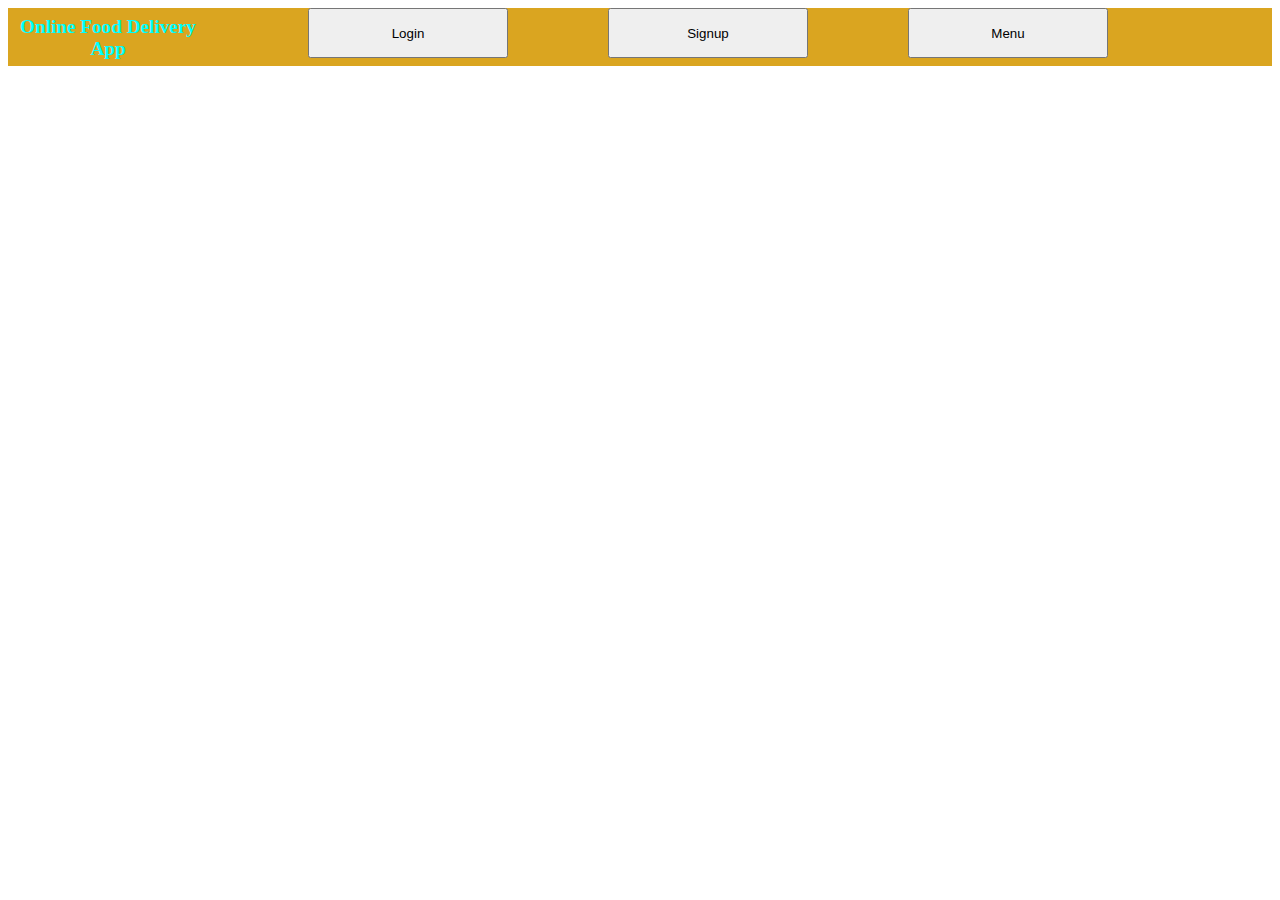
<file: index.html>
<!DOCTYPE html>
<html lang="en">
<head>
    <meta charset="UTF-8">
    <meta http-equiv="X-UA-Compatible" content="IE=edge">
    <meta name="viewport" content="width=device-width, initial-scale=1.0">
    <title>Index</title>
</head>

    <style>
        .container {
            display: flex;
            gap: 100px;
        }
        button{
            width: 200px;
            height: 50px
        }
        #Log{
            width: 200px;
            height: 50px;
            text-align: center;
            /* background-color: red; */
            margin-top: 8px;
            color: rgb(0, 255, 255);
            font-size: larger;
            font-weight: bold;
            
        }
        .container {
            background-color:goldenrod;
        }
    </style>

<body>
<div class="container">
    <div id="Log">Online Food Delivery App</div>
    <div id="login"> <a href="login.html"> <button>Login</button> </a></div>
    <div id="signup"><a href="signup.html"> <button>Signup</button></a></div>
    <div id="menu" ><a href="menu.html"><button>Menu</button></a></div>
</div>
</body>
</html>
</file>
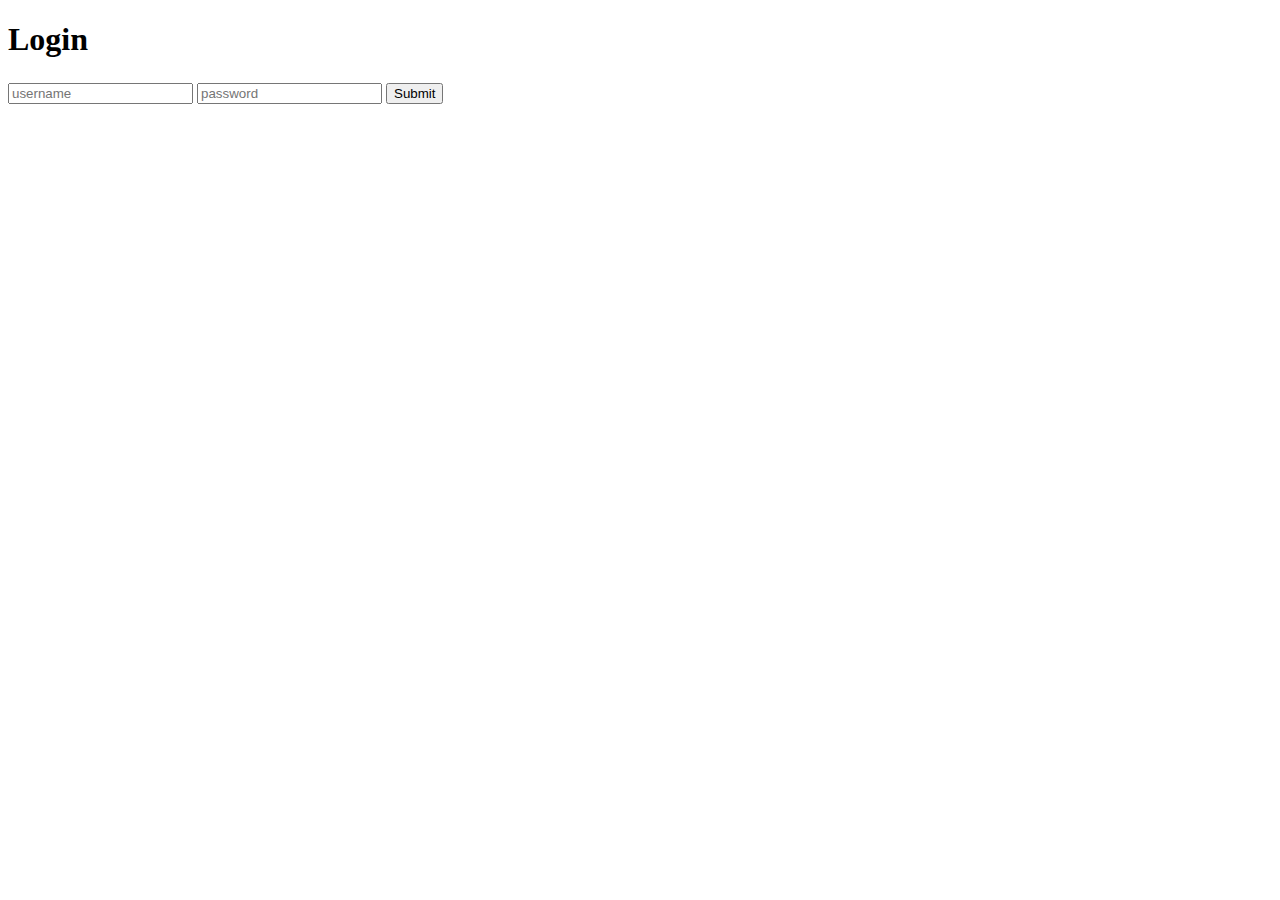
<file: login.html>
<!DOCTYPE html>
<html lang="en">
<head>
    <meta charset="UTF-8">
    <meta http-equiv="X-UA-Compatible" content="IE=edge">
    <meta name="viewport" content="width=device-width, initial-scale=1.0">
    <title>Document</title>
    <style>
     
       #signup-form , login-form {width:20px;margin-left:5%;}
       input{margin-top:3px;}

        #signup {
            display:none;
        }

    </style>
</head>
<body>
    <div id="forms">
    <div id="signup">
<form onsubmit="signup(event)" id="signup-form">
    <h1>Signup</h1>
        <input type="text" id="name" placeholder="Name"/>
        <input type="email" id="email" placeholder="Email"/>
        <input type="text" id = "username" placeholder="username"/>
        <input type="password" id="password" placeholder="Password"/>
        <input type="number" id="mobile" placeholder="Mobile number"/>
        <input type="text" id="description" placeholder="Description"/>
        <input type="submit"/>

    </form>
    </div>
    <div id="login">
    <form id="login-form" onsubmit="login(event)">
        <h1>Login</h1>
        <input type="text" id="user" placeholder="username" >
        <input type="password" id="pass" placeholder="password" >
        <input type="submit" >

    </form>
</div>
</div>

</body>
</html>
<script>

function signup(e){  

    e.preventDefault() 
     let form = document.getElementById('signup-form') 

     let user_data = {
         name: form.name.value, 
         email: form.email.value,
         username: form.username.value,
         password: form.password.value,
         mobile: form.mobile.value,
         description: form.description.value,
     }
     
     user_data = JSON.stringify(user_data) 

    
     fetch(`https://masai-api-mocker.herokuapp.com/auth/register`, {

        method: "POST", 
        body: user_data, 

        headers: {

            'content-type': 'application/json' 
        },

        
     })
     .then((res)=>{ 
        
        return res.json(); 
     })
     .then((res)=>{  
         console.log(res);
     })
     .catch((err)=>{  
         console.log(err);
    })
     }
   

function login(e){ 

    e.preventDefault(); 

    let form = document.getElementById('login-form')
     let user_data = {
         username: form.user.value, 
         password : form.pass.value,
     }
     let data_to_send = JSON.stringify(user_data)
    

fetch(`https://masai-api-mocker.herokuapp.com/auth/login`,{

method: 'POST',

body:data_to_send,

headers: { 'Content-Type': 'application/json'},

})
.then((res)=>{ 
        
        return res.json(); 
         
     })
     .then((res)=>{  
         console.log(res);

         fetchMyData(user_data.username, res.token); 


     })
     .catch((err)=>{  
         console.log(err); 
    })
}

function fetchMyData(username,token){ 

    fetch(`https://masai-api-mocker.herokuapp.com/user/${username}`,{
    headers :{
        "content-type": "application/json",
        "Authorization": `Bearer ${token}`
    }
})
.then((res)=>{ 
        return res.json(); 
     })
     .then((res)=>{  
         go_to_home(res.username)
     })
     .catch((err)=>{ 
         console.log(err); 
    })
}

  function go_to_home(user){
      let xxx = document.getElementById("user").value
   if(xxx == user) {
    localStorage.setItem("name",JSON.stringify(xxx))
    window.location.href = "index.html"; 
    
   } else {
       alert("You are Noob, you can try again");
   }
}

</script>
</file>
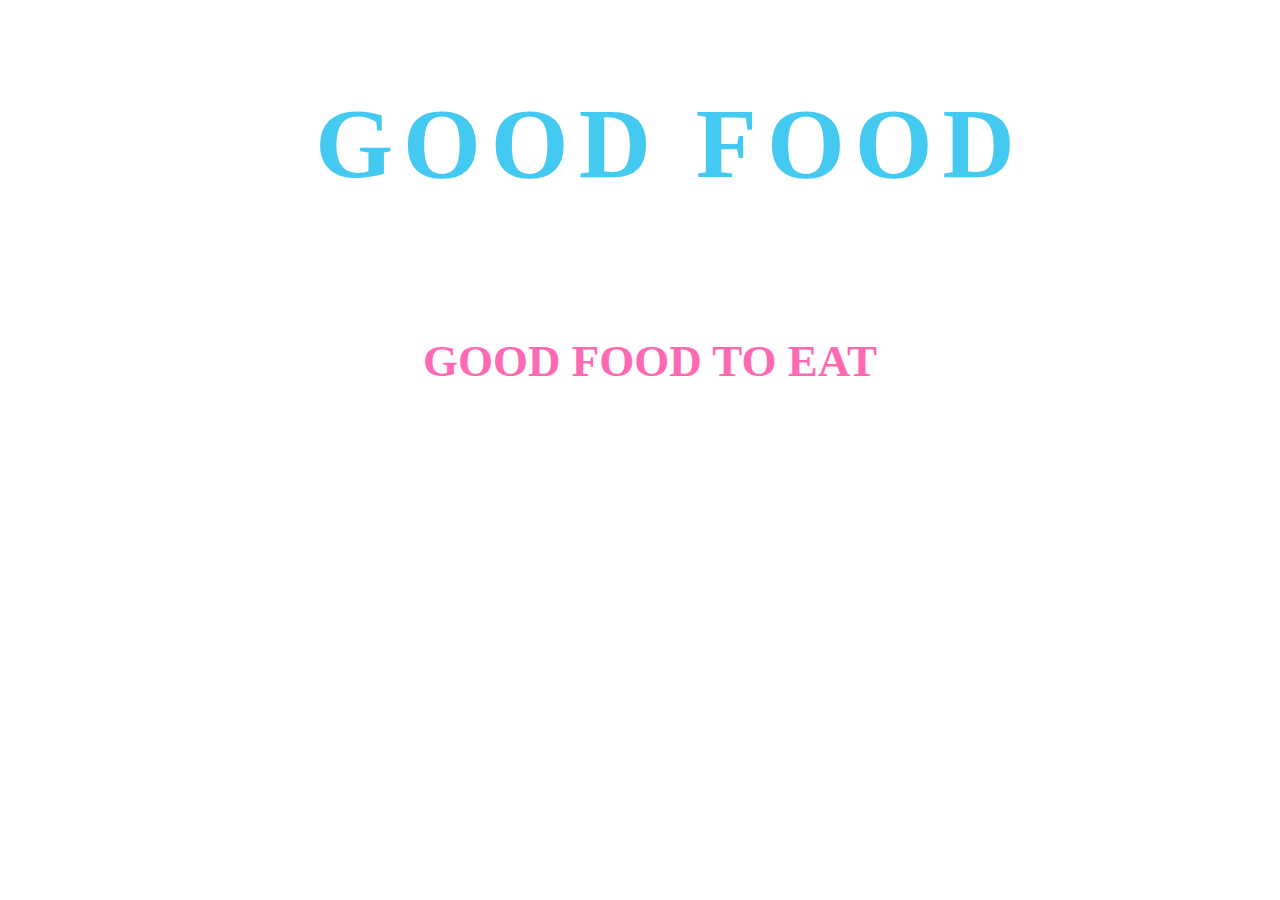
<file: menu.html>
<!DOCTYPE html>
<html lang="en">
<head>
    <meta charset="UTF-8">
    <meta http-equiv="X-UA-Compatible" content="IE=edge">
    <meta title="viewport" content="width=device-width, initial-scale=1.0">
    <title>Foods</title>
   <style>
      
       

   </style>
</head>

<link rel="stylesheet" href="style.css"/>
<body>
  
    <div id="navbar"></div>
    <p id="company">GOOD FOOD</p>
<p class = "tag">GOOD FOOD TO EAT</p>
    <div id="foods"></div>
    <div id="items"></div>

</body>
</html>

<script>
 
var foods = document.getElementById("foods");
    async function dd(){
        let res = await fetch(`https://www.themealdb.com/api/json/v1/1/search.php?s=a`)
        let data = await res.json();
    
        var z = data.meals
       console.log(z);
        
        appendVideo(z)
    }
dd()

function appendVideo(App_data) {
        foods.innerHTML = null;
        App_data.forEach(everything => {

            let items = document.createElement("div")
            items.className += "items"
        
            let imag = document.createElement("div")
            imag.className += "imag";

            
            let price = document.createElement("div");
            price.className += "price";
            price.innerHTML = Math.floor(Math.random() * (500 - 100 + 1)) + 100;
            

            let title = document.createElement("p")
            title.className += "title"
            title.innerHTML = everything.strMeal

            let AddtoCart = document.createElement("button")
            AddtoCart.innerHTML = "Add to Cart"
            AddtoCart.className = "CartButton"
           
            let picture = document.createElement("img")
            picture.src = everything.strMealThumb

            imag.append(picture)
            items.append(picture,title,price,AddtoCart)
                foods.append(items)


        });
        
    }



</script>
</file>
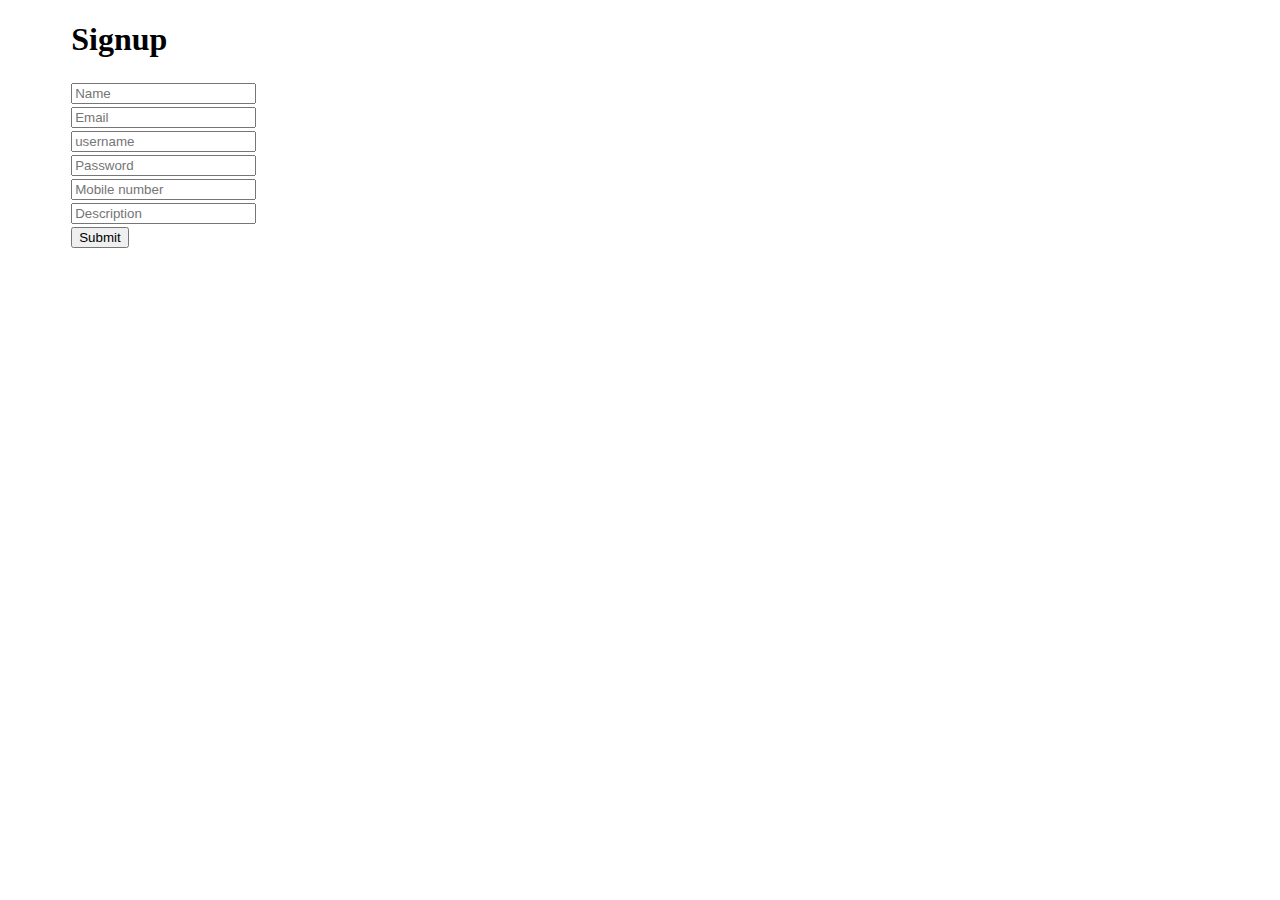
<file: sginup.html>
<!DOCTYPE html>
<html lang="en">
<head>
    <meta charset="UTF-8">
    <meta http-equiv="X-UA-Compatible" content="IE=edge">
    <meta name="viewport" content="width=device-width, initial-scale=1.0">
    <title>Document</title>
    <style>
     
       #signup-form , login-form {width:20px;margin-left:5%;}
       input{margin-top:3px;}

        #login {display:none}

    </style>
</head>
<body>
    <div id="forms">
    <div id="signup">
<form onsubmit="signup(event)" id="signup-form">
    <h1>Signup</h1>
        <input type="text" id="name" placeholder="Name"/>
        <input type="email" id="email" placeholder="Email"/>
        <input type="text" id = "username" placeholder="username"/>
        <input type="password" id="password" placeholder="Password"/>
        <input type="number" id="mobile" placeholder="Mobile number"/>
        <input type="text" id="description" placeholder="Description"/>
        <input type="submit"/>

    </form>
    </div>
    <div id="login">
    <form id="login-form" onsubmit="login(event)">
        <h1>Login</h1>
        <input type="text" id="user" placeholder="username" >
        <input type="password" id="pass" placeholder="password" >
        <input type="submit" >

    </form>
</div>
</div>

</body>
</html>
<script>

function signup(e){  

    e.preventDefault() 
     let form = document.getElementById('signup-form') 

     let user_data = {
         name: form.name.value,  
         email: form.email.value,
         username: form.username.value,
         password: form.password.value,
         mobile: form.mobile.value,
         description: form.description.value,
     }
     

     user_data = JSON.stringify(user_data) 

    
     fetch(`https://masai-api-mocker.herokuapp.com/auth/register`, {

        method: "POST",

        body: user_data, 


        headers: {

            'content-type': 'application/json' 
        },

        
     })
     .then((res)=>{ 
        
        return res.json(); 
     })
     .then((res)=>{  
         console.log(res);
     })
     .catch((err)=>{  
         console.log(err); 
    })
     }
   

function login(e){ 

    e.preventDefault(); 

    let form = document.getElementById('login-form')
     let user_data = {
         username: form.user.value, 
         password : form.pass.value,
     }
     let data_to_send = JSON.stringify(user_data)
    

fetch(`https://masai-api-mocker.herokuapp.com/auth/login`,{

method: 'POST',

body:data_to_send,

headers: { 'Content-Type': 'application/json'},

})
.then((res)=>{ 
        
        return res.json(); 
         
     })
     .then((res)=>{  
         console.log(res);

         fetchMyData(user_data.username, res.token); 


     })
     .catch((err)=>{  
         console.log(err); 
    })
}

function fetchMyData(username,token){ 

    fetch(`https://masai-api-mocker.herokuapp.com/user/${username}`,{
    headers :{
        "content-type": "application/json",
        "Authorization": `Bearer ${token}`
    }
})
.then((res)=>{ 
        
        return res.json(); 
     })
     .then((res)=>{  
         
         go_to_home(res.username)
     })
     .catch((err)=>{  
         console.log(err); 
    })
}

  function go_to_home(user){
      let xxx = document.getElementById("user").value
   if(xxx == user) {
    localStorage.setItem("name",JSON.stringify(xxx))
    window.location.href = "index.html"; 
    
   } else {
       alert("You are Noob, you can try again");
   }
}

</script>
</file>
<file: style.css>
#container {display:flex;justify-content: space-between;color:crimson;}

#home{display:flex;justify-content: space-between;padding-left: 15%;padding-right: 15%;color:crimson;}

#option {display:flex;justify-content: space-between;}

p{padding-left: 30px;padding-right: 10px;color:crimson;font-size: 22px;font-weight: 700;}

#navbar{padding-bottom:5%;height:40px;}

#navbar:hover{background-color:rgb(233, 221, 243);}

.abc{margin-top: 50%;}

.category{font-size:22px;word-spacing: 5px;color:crimson;}

input{width:50%;height:60px;margin-left: 15%;background-color: rgb(124, 207, 235);font-size:xx-large;}

button{width:20%;margin-top:55px;height:35px;background-color: rgb(141, 106, 207);font-size:x-large;margin-left:1%;}

div .other .source{font-size: 22px;letter-spacing: 0.1em;color:rgb(109, 43, 43);}


div .link{font-size:22px;color:red;letter-spacing: 0.1em;}
div .link:hover{font-size:24px;color:black;}
img{width:50%;height:300px;margin-left: 20%;padding:5%;border-radius: 5%;}
img:hover{transform: scale(1.1);}
img:hover{background-color:none;}
div .other{margin-left: 5%;}
div .ima{background-color:rgba(152, 233, 86, 0.412);}
div .ima:hover{background-color:bisque;}

.cuisine{font-size:30px;word-spacing: 5px;color:sienna;}
.cuisine:hover{font-size: 35px;letter-spacing: 0.1em;color:rgb(2, 106, 186);}

div .name{background-color:whitesmoke;font-size: 52px;text-align:center;color:tomato;}
div .name:hover{background-color:wheat;color:blue;letter-spacing:0.3em;}



.category:hover{letter-spacing: 0.05em;word-spacing: 0.5em;}

div .i1{font-size:25px;word-spacing: 6px;}
div .i1:hover{font-size:26px;word-spacing:7px;color:darkgray;}

div .inst{font-size:24px;word-spacing: 15px;font-weight: 400;padding-left:8%;padding-right: 8%;color:rgb(226, 40, 40)}

.title{color:blue;font-size: 25px;text-align: center;}
.price{color:red;font-size: 25px;text-align: center;color:red;font-size: 25px;text-align: center;}
.CartButton{margin-left: 30%;color:red;font-size: 25px;text-align: center;height:70px;width:100px;margin-top : 10px;}
/* #foods{background-color:beige;} */
/* .picture{width:100%;height: 100px;} */

.tag{text-align: center;color:hotpink;font-size: 45px;margin-top: -8%;}
.tag:hover{text-decoration: underline;color:darkorchid;text-transform: capitalize;text-justify: inter-word;}
#company{background-image: url("https://img.freepik.com/free-photo/assorted-indian-recipes-food-various_79295-7226.jpg?size=626&ext=jpg");}
#company{width:100%;height: 250px;background-size: cover;text-align: center;color:rgb(68, 201, 241);font-size: 100px;letter-spacing: 0.1em;font-family: cursive;margin-top:-2%;}
#company:hover{color:deeppink;text-transform: uppercase ;}
.items{display:inline-block;margin-left:2%;padding:2%;}
 .picture{width:90%;height: 100px;}
</file>
